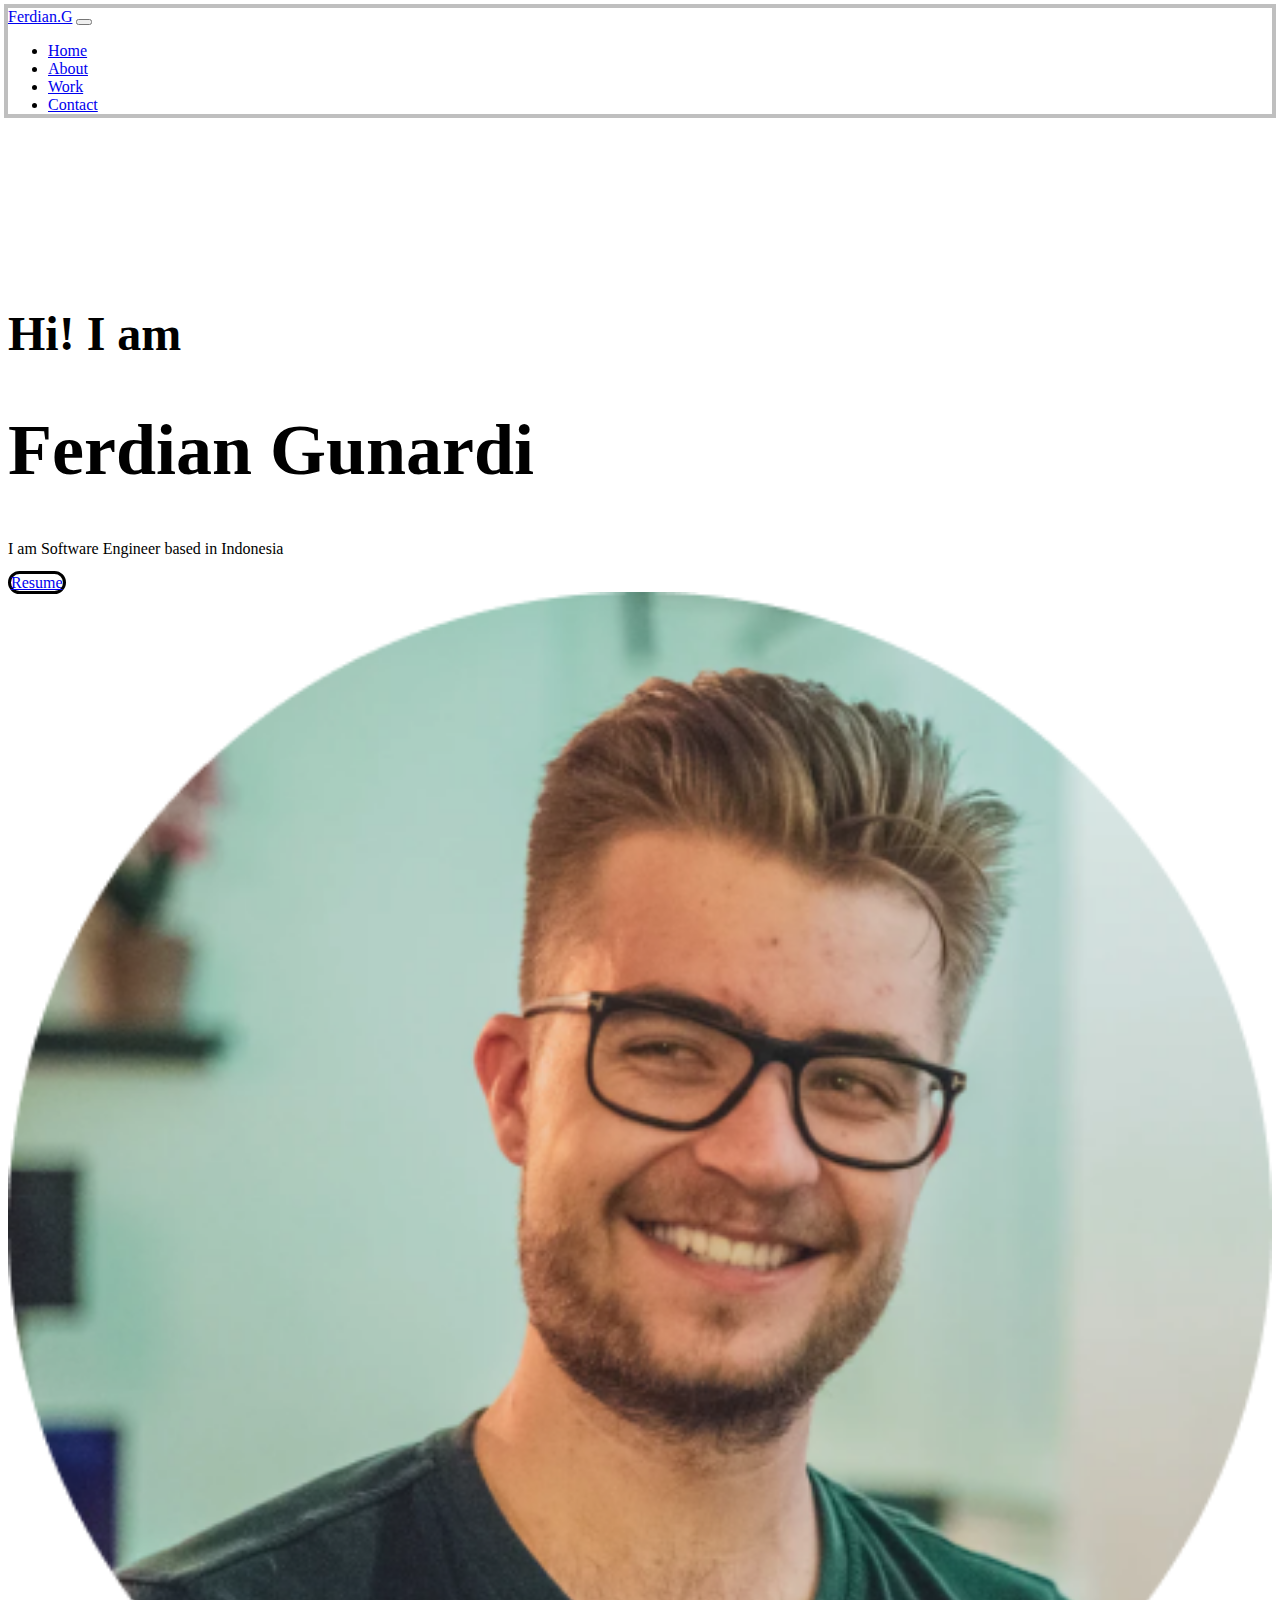
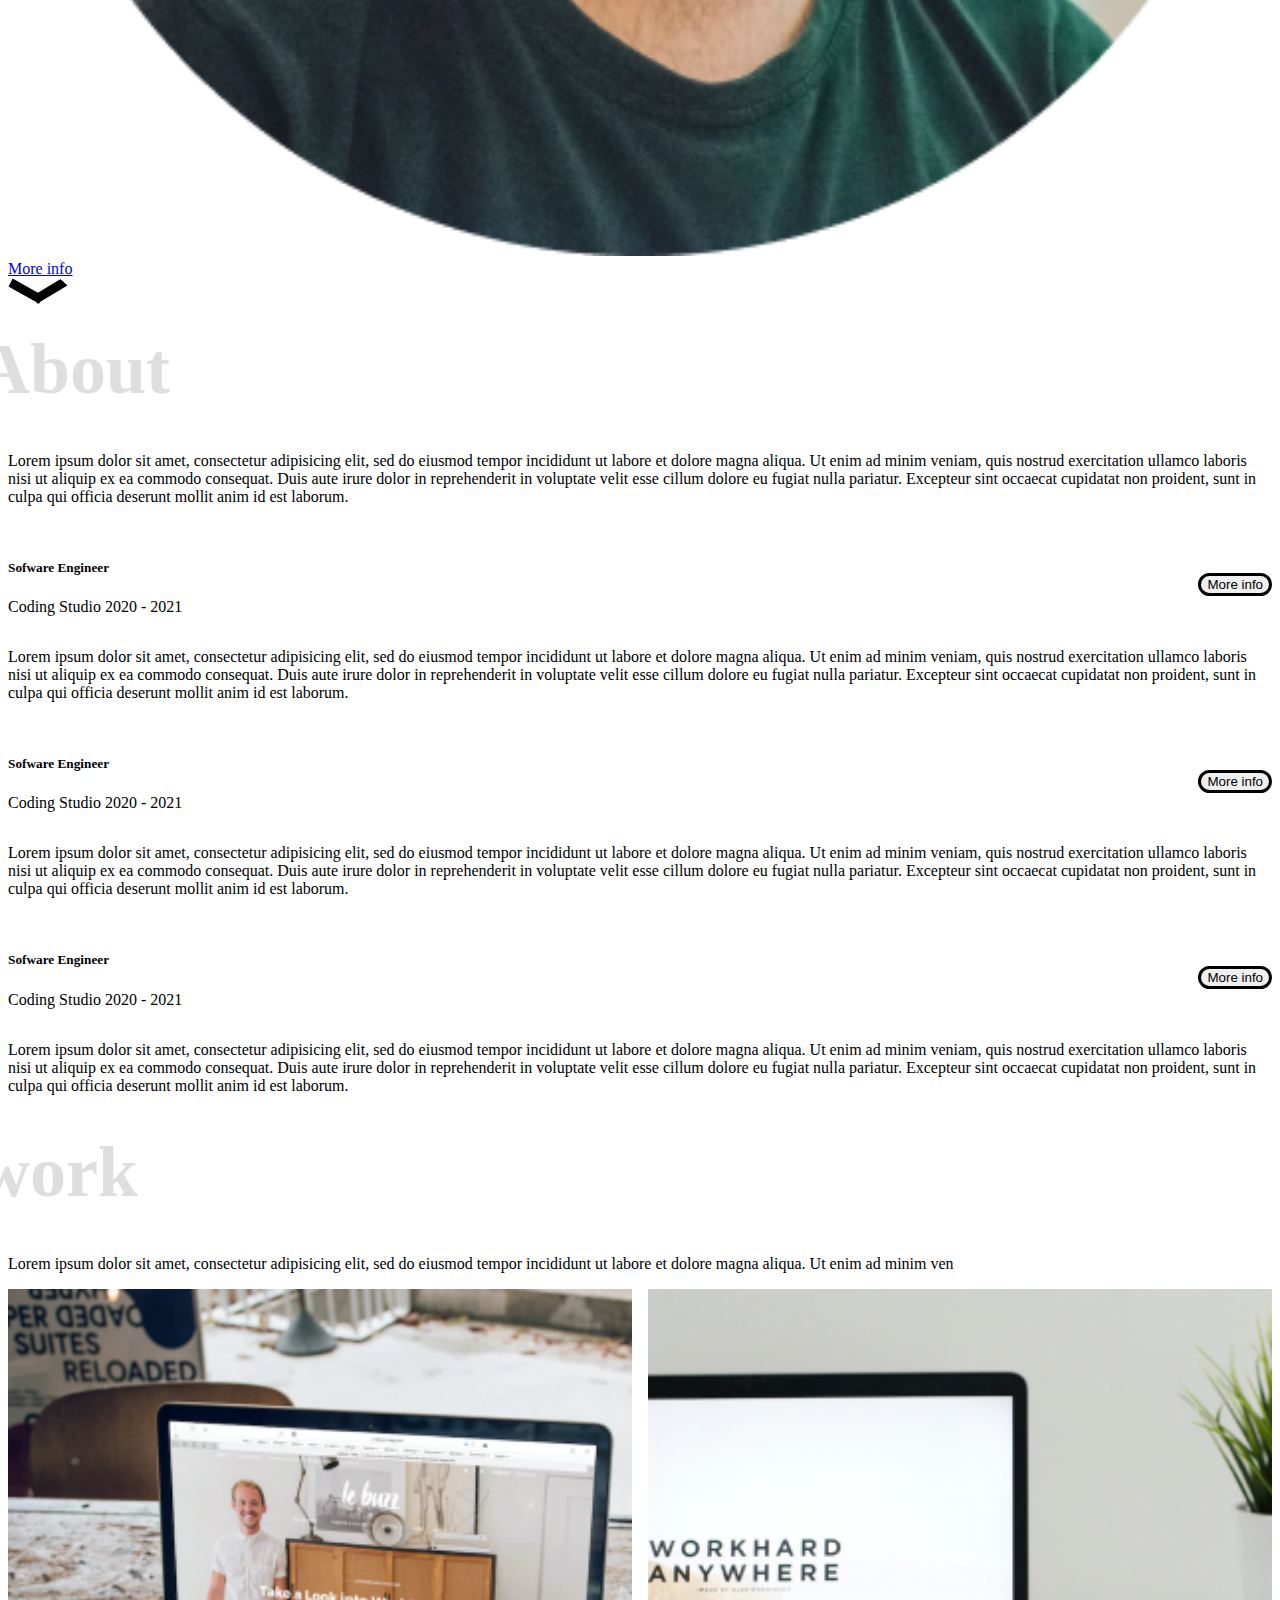
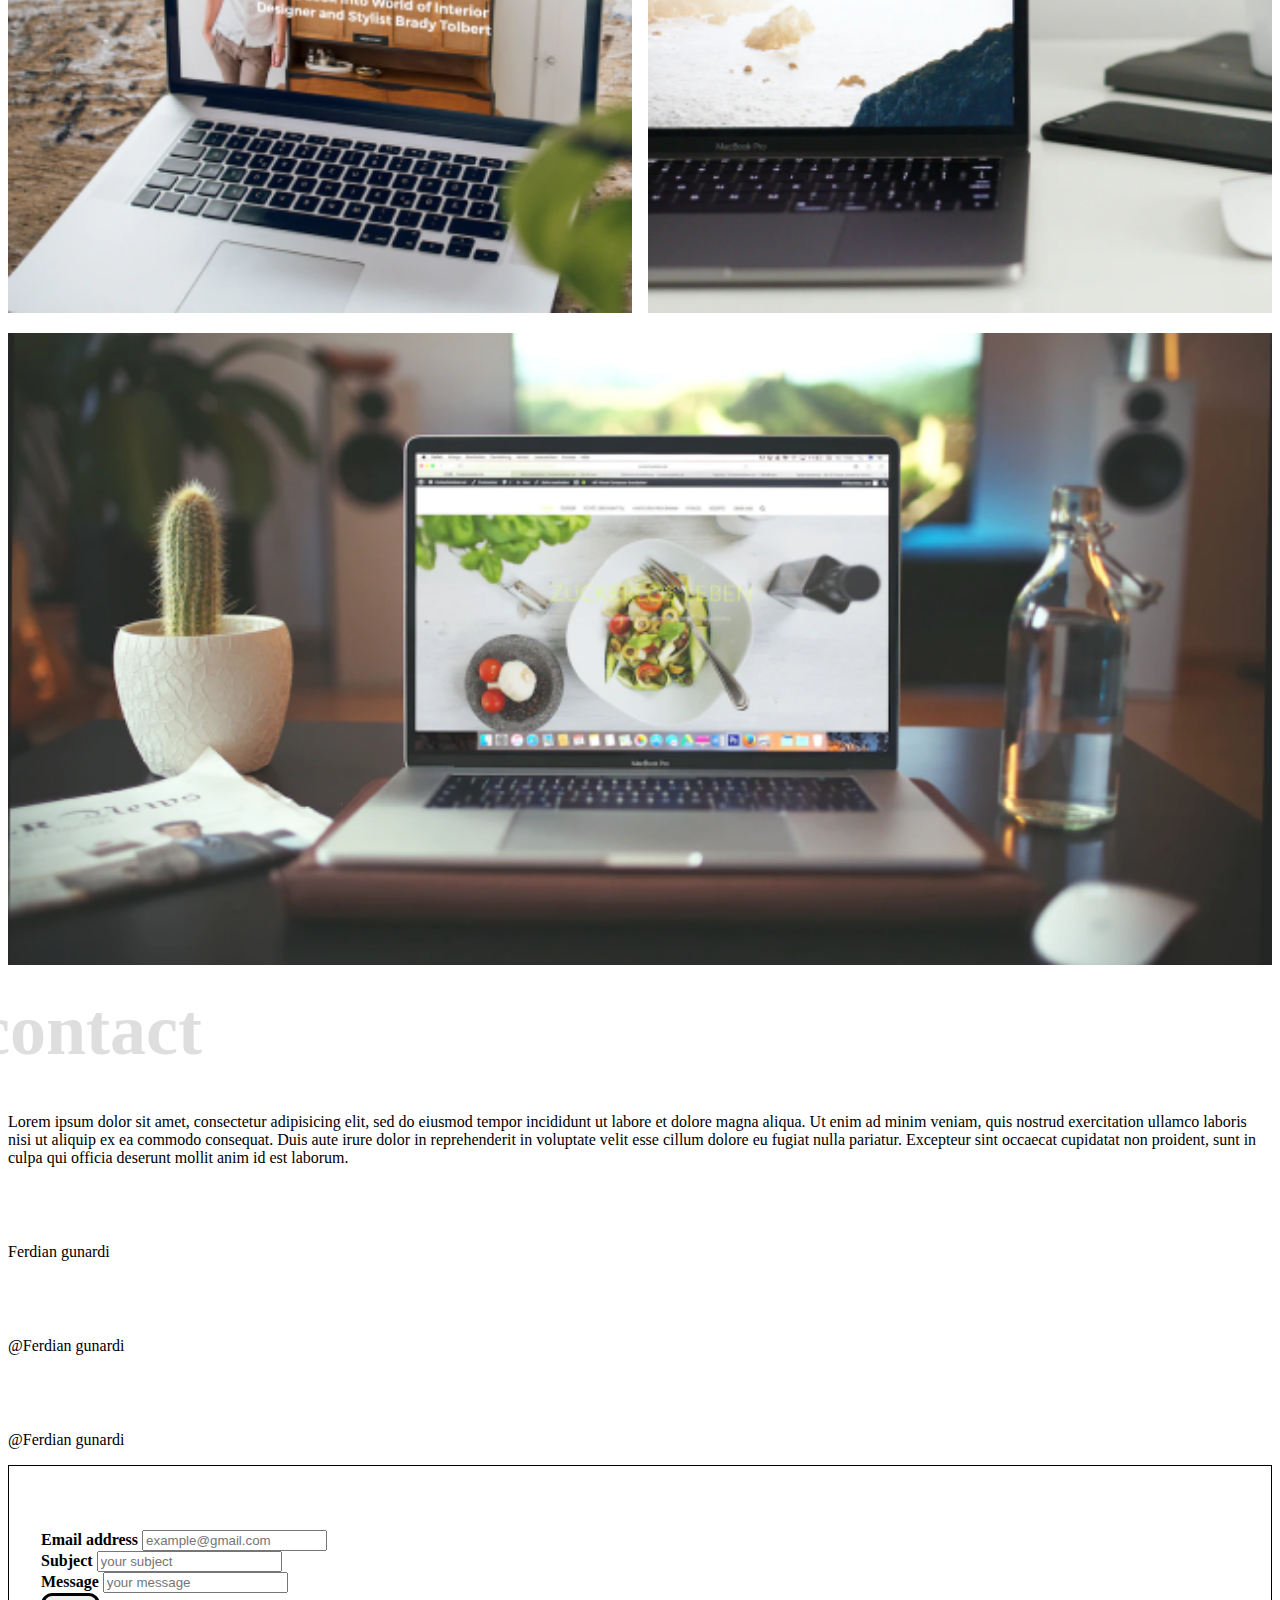
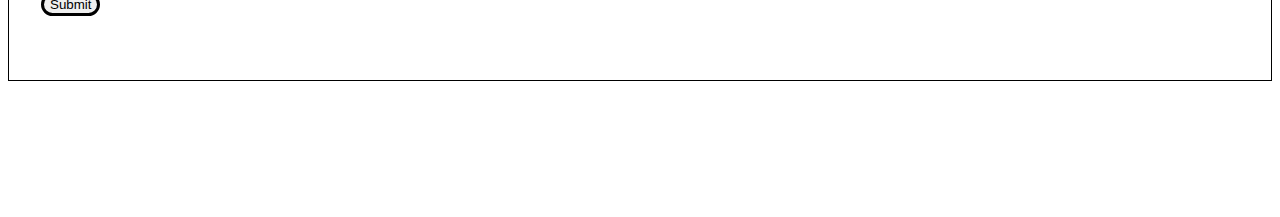
<file: index.html>
<!DOCTYPE html>
<html>
<head>
	<meta charset="utf-8">
	<meta name="viewport" content="width=device-width, initial-scale=1">
	<title>Portofolio</title>
	<link href="https://cdn.jsdelivr.net/npm/bootstrap@5.3.1/dist/css/bootstrap.min.css" rel="stylesheet" integrity="sha384-4bw+/aepP/YC94hEpVNVgiZdgIC5+VKNBQNGCHeKRQN+PtmoHDEXuppvnDJzQIu9" crossorigin="anonymous">

	<link rel="stylesheet" type="text/css" href="style.css">
</head>
<body>
	
	<nav class="navbar navbar-expand-lg">
	  <div class="container">
	    <a class="navbar-brand fs-3 fw-bold" href="#">Ferdian.G</a>
	    <button class="navbar-toggler" type="button" data-bs-toggle="collapse" data-bs-target="#navbarNav" aria-controls="navbarNav" aria-expanded="false" aria-label="Toggle navigation">
	      <span class="navbar-toggler-icon"></span>
	    </button>
	    <div class="collapse navbar-collapse" id="navbarNav">
	      <ul class="navbar-nav ms-auto">
	        <li class="nav-item">
	          	<a class="nav-link active" aria-current="page" href="#home">Home</a>
	        </li>
	        <li class="nav-item">
	          	<a class="nav-link" href="#about">About</a>
	        </li>
	        <li class="nav-item">
	          	<a class="nav-link" href="#work">Work</a>
	        </li>
	         <li class="nav-item">
	          	<a class="nav-link" href="#contact">Contact</a>
	        </li>
	      </ul>
	    </div>
	  </div>
</nav>
	<section id="home" class="home container">
		<div class="row d-flex align-item-center flex-md-row flex-column-reverse">
			<div class="col-12 col-md-8">
				<h3 class="fw-semibold">Hi! I am</h3>
				<h1 class="fw-bold">Ferdian Gunardi</h1>
				<p>I am Software Engineer based in Indonesia</p>
				<a class="btn" href="images/potrait.png" download>Resume</a>
			</div>
			<div class="col-12 col-md-4 d-flex justify-content-md-end justify-content-center">
				<img src="images/potrait.png" alt="Potrait">
			</div>
		</div>
		<a href="#about" class="text-decoration-none arrow w-100 d-flex align-items-center flex-column mt-5">
			<div class="text-dark">More info</div>
			<img id="arrow" class="mt-2" src="images/arrow.svg" alt="arrow icon">
		</a>
	</section>

	<section id="about" class="about container" >
		<p>Lorem ipsum dolor sit amet, consectetur adipisicing elit, sed do eiusmod
		tempor incididunt ut labore et dolore magna aliqua. Ut enim ad minim veniam,
		quis nostrud exercitation ullamco laboris nisi ut aliquip ex ea commodo
		consequat. Duis aute irure dolor in reprehenderit in voluptate velit esse
		cillum dolore eu fugiat nulla pariatur. Excepteur sint occaecat cupidatat non
		proident, sunt in culpa qui officia deserunt mollit anim id est laborum.</p>
		<div class="about-exp">
			<div class="about-exp-item">
				<div class="about-exp-item-header">
					<div>
						<h5>Sofware Engineer</h5>
						<p>Coding Studio 2020 - 2021</p>
					</div>
					<button class="btn button" onclick="toggleDetail(event)">More info</button>	
				</div>
				<p class="about-item-detail">Lorem ipsum dolor sit amet, consectetur adipisicing elit, sed do eiusmod
				tempor incididunt ut labore et dolore magna aliqua. Ut enim ad minim veniam,
				quis nostrud exercitation ullamco laboris nisi ut aliquip ex ea commodo
				consequat. Duis aute irure dolor in reprehenderit in voluptate velit esse
				cillum dolore eu fugiat nulla pariatur. Excepteur sint occaecat cupidatat non
				proident, sunt in culpa qui officia deserunt mollit anim id est laborum.</p>
			</div>
		</div>
	<div class="about-exp-item">
				<div class="about-exp-item-header">
					<div>
						<h5>Sofware Engineer</h5>
						<p>Coding Studio 2020 - 2021</p>
					</div>
					<button class="btn button">More info</button>	
				</div>
				<p class="about-item-detail">Lorem ipsum dolor sit amet, consectetur adipisicing elit, sed do eiusmod
				tempor incididunt ut labore et dolore magna aliqua. Ut enim ad minim veniam,
				quis nostrud exercitation ullamco laboris nisi ut aliquip ex ea commodo
				consequat. Duis aute irure dolor in reprehenderit in voluptate velit esse
				cillum dolore eu fugiat nulla pariatur. Excepteur sint occaecat cupidatat non
				proident, sunt in culpa qui officia deserunt mollit anim id est laborum.</p>
			</div>
			<div class="about-exp-item">
				<div class="about-exp-item-header">
					<div>
						<h5>Sofware Engineer</h5>
						<p>Coding Studio 2020 - 2021</p>
					</div>
					<button class="btn button" onclick="toggleDetail(event)">More info</button>	
				</div>
				<p class="about-item-detail">Lorem ipsum dolor sit amet, consectetur adipisicing elit, sed do eiusmod
				tempor incididunt ut labore et dolore magna aliqua. Ut enim ad minim veniam,
				quis nostrud exercitation ullamco laboris nisi ut aliquip ex ea commodo
				consequat. Duis aute irure dolor in reprehenderit in voluptate velit esse
				cillum dolore eu fugiat nulla pariatur. Excepteur sint occaecat cupidatat non
				proident, sunt in culpa qui officia deserunt mollit anim id est laborum.</p>
			</div>

	<section id="work" class="work container">
		<div class="row d-flex align-items-center gap-5">
			<div class="col-12 col-md-5">
				<p>Lorem ipsum dolor sit amet, consectetur adipisicing elit, sed do eiusmod
				tempor incididunt ut labore et dolore magna aliqua. Ut enim ad minim ven</p>
			</div>
			<div class="col-12 col-md-6 work-img">
				<div id="work-1" class="work-images-item">
				<img src="images/work-1.png" alt="work 1">
				</div>
				<div id="work-2" class="work-images-item">
				<img src="images/work-2.png" alt="work 2">
				</div>
				<div id="work-3" class="work-images-item">
				<img src="images/work-3.png" alt="work 3">
				</div>
			</div>
		</div>
	</section>

	<section id="contact" class="contact container">
		<div id="row" d-flex align-items-center gap-5>
			<div id="col-12 col-lg-6" >
				<p>Lorem ipsum dolor sit amet, consectetur adipisicing elit, sed do eiusmod
				tempor incididunt ut labore et dolore magna aliqua. Ut enim ad minim veniam,
				quis nostrud exercitation ullamco laboris nisi ut aliquip ex ea commodo
				consequat. Duis aute irure dolor in reprehenderit in voluptate velit esse
				cillum dolore eu fugiat nulla pariatur. Excepteur sint occaecat cupidatat non
				proident, sunt in culpa qui officia deserunt mollit anim id est laborum.</p>
				<div id="row">
					<div class="col" d-flex align-items-center>
						<img class="w-25" src="images/Facebook.svg">
						<p class="mb-0 ms-2">Ferdian gunardi</p>
					</div>
					<div class="col" d-flex align-items-center>
						<img class="w-25" src="images/Twitter.svg">
						<p class="mb-0 ms-2">@Ferdian gunardi</p>
					</div>
					<div class="col" d-flex align-items-center>
						<img class="w-25" src="images/Instagram.svg" >
						<p class="mb-0 ms-2">@Ferdian gunardi</p>
					</div>
				</div>
			</div>
			<div id="col-12 col-lg-5">
				<form class="contact-form" onsubmit="onFormSubmit(event)">
				  <div class="mb-3">
				    <label for="inp_email" class="form-label">Email address</label>
				    <input type="email" class="form-control" id="inp_email" placeholder="example@gmail.com">
				  </div>
				  <div class="mb-3">
				    <label for="inp_subject" class="form-label">Subject</label>
				    <input type="text" class="form-control" id="inp_subject" placeholder="your subject">
				  </div>
				  <div class="mb-3">
				    <label for="inp_message" class="form-label">Message</label>
				    <input type="text" class="form-control" id="inp_message" placeholder="your message">
				  </div>
				  <div class="d-flex justify-content-center mt-5">
				  	<button type="submit" class="btn button">Submit</button>
				  </div>
				</form>
			</div>
		</div>
	</section>
		
	<script src="https://cdn.jsdelivr.net/npm/@popperjs/core@2.11.8/dist/umd/popper.min.js" integrity="sha384-I7E8VVD/ismYTF4hNIPjVp/Zjvgyol6VFvRkX/vR+Vc4jQkC+hVqc2pM8ODewa9r" crossorigin="anonymous"></script>
	<script src="https://cdn.jsdelivr.net/npm/bootstrap@5.3.1/dist/js/bootstrap.min.js" integrity="sha384-Rx+T1VzGupg4BHQYs2gCW9It+akI2MM/mndMCy36UVfodzcJcF0GGLxZIzObiEfa" crossorigin="anonymous"></script>
	<script src="https://code.jquery.com/jquery-3.7.0.min.js" integrity="sha256-2Pmvv0kuTBOenSvLm6bvfBSSHrUJ+3A7x6P5Ebd07/g=" crossorigin="anonymous"></script>
	<script src="main.js"></script>
</body>
	
</html>
</file>
<file: style.css>
section {
	padding-top: 128px;
	position: relative;
}

section::before {
	z-index: -1;
	content: '';
	font-size: 72px;
	color: gray;
	opacity: 0.25;
	position: absolute;
	font-weight: 700;
	top: 20px;
	left: -30px;
}

.btn {
	border: 3px solid black;
	border-radius: 32px;
}

.btn:hover, .btn.active {
	border: 3px solid black;
	background-color: black;
	color: white;
}

.navbar {
	background-color: white;
	box-shadow: 0 0 0 4px rgba(0, 0, 0, 0.25);
}

.home h1 {
	font-size: 72px;
}

.home h3 {
	font-size: 48px;
}

.home img {
	width: 100%;
}

.home .arrow img{
	width: 60px;
}

#arrow {
	animation: 2s upDown infinite;
}

.about::before {
	content: 'About';
} 

.about-exp-item {
	margin-top: 32px;
}

.about-exp-item-header {
	display: flex;
	align-items: center;
	justify-content: space-between;
}	

.about-exp-item-detail {
	display: none;
}

.work::before {
	content: 'work';
}

.work-img {
	display: grid;
	grid-template-columns:repeat(2, 1fr) ;
	grid-template-areas: "work-1 work-2" "work-3 work-3";
	gap: 16px;
}

.work-img img {
	width: 100%;
}

.work-images-item {
	position: relative;
}

.work-images-item:hover::after {
	content: '';
	width: 100%;
	height: 100%;
	position: absolute;
	top: 0;
	left: 0;
	background-color: rgba(0, 0, 0, 0.5);
	color: white;
	display: flex;
	align-items: center;
	justify-content: center;
	font-weight: 500;
	font-size: 24px;
}

#work-1 {
	grid-area: work-1;
}

#work-1:hover::after {
	content: 'Web Project';
}

#work-2 {
	grid-area: work-2;
}

#work-2:hover::after {
	content: 'Aplication';
}

#work-3 {
	grid-area: work-3;
}

#work-3:hover::after {
	content: 'Portofolio';
}

.contact {
	padding-bottom: 128px;
}

.contact::before {
	content: 'contact';
}

.contact-form {
	border: 1px solid black;
	padding: 64px 32px;
}

.form-label {
	font-weight: 700;
}

@media only screen and (max-width: 768px) {
	.home img {
		width: 50%;
	}
}

@media only screen and (max-width: 576px) {
	section::before {
		left: -10px;
		font-size: 64px;
	}
}

@keyframes upDown {
	0% {
		transform: translateY(0);
	}

	50% {
		transform: translateY(10px);
	}

	100% {
		transform: translateY(0);
	}
}
</file>
